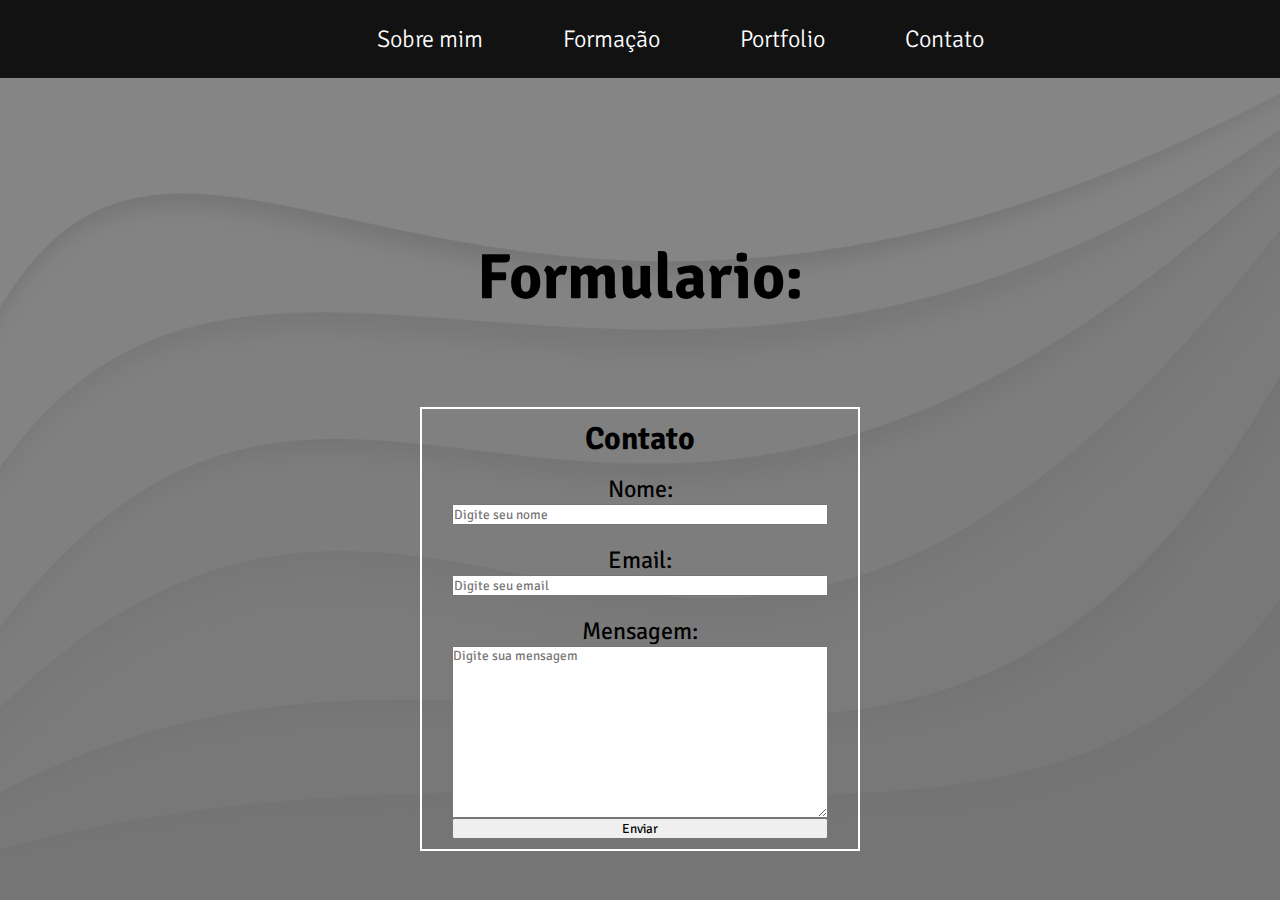
<file: contato.html>
<!DOCTYPE html>
<html lang="en">
<head>
    <meta charset="UTF-8">
    <meta name="viewport" content="width=device-width, initial-scale=1.0">
    <title>Contato</title>
    <!-- Links com o reset css, main e o css da sua pagina -->
    <link rel="stylesheet" href="./css/reset.css">
    <link rel="stylesheet" href="./css/main.css">
    <link rel="stylesheet" href="./css/contato.css">
</head>
<body>
    <!-- Nav bar com os links para as outras paginas -->
    <header>
        <div class="menu">
            <div class="container">
                <a class="menu__links" href="index.html">Sobre mim</a>
                <a class="menu__links" href="formacao.html">Formação</a>
                <a class="menu__links" href="portfolio.html">Portfolio</a>
                <a class="menu__links" href="contato.html">Contato</a>
            </div>
        </div>
    </header>

    <!-- conteudo principal -->
    <main class="principal">
        <h2 class="titulo">Formulario:</h2>
        <section>
            <form action="" method="get">
                <h2 class="titulo_contact">Contato</h2>
                <label class="text" for="fname">Nome: </label>
                <input type="text" name="fname" id="fname" placeholder="Digite seu nome"><br>
                <label class="text" for="femail">Email:</label>
                <input type="email" name="femail" id="femail" placeholder="Digite seu email"><br>
                <label class="text" for="mensagem">Mensagem: </label>
                <textarea name="mensagem" cols="30" rows="10" placeholder="Digite sua mensagem"></textarea>
                <button type="button">Enviar</button>
            </form>
        </section>
    </main>
</body>
</html>
</file>
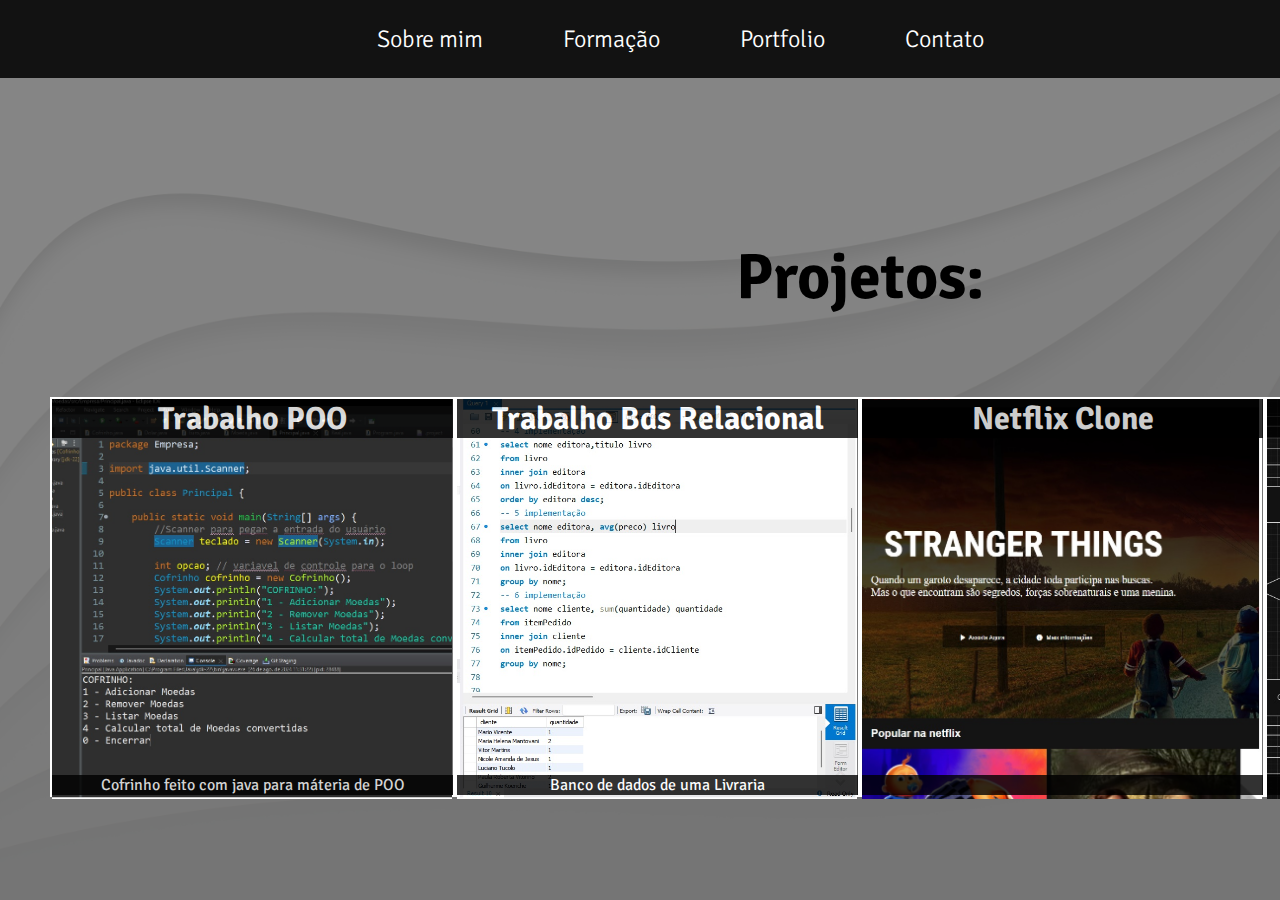
<file: portfolio.html>
<!DOCTYPE html>
<html lang="en">
<head>
    <meta charset="UTF-8">
    <meta name="viewport" content="width=device-width, initial-scale=1.0">
    <title>Portfolio</title>
    <!-- Links com o reset css, main e o css da sua pagina -->
    <link rel="stylesheet" href="./css/reset.css">
    <link rel="stylesheet" href="./css/main.css">
    <link rel="stylesheet" href="./css/portfolio.css">
</head>
<body>
    <!-- Nav bar com os links para as outras paginas -->
    <header>
        <div class="menu">
            <div class="container">
                <a class="menu__links" href="index.html">Sobre mim</a>
                <a class="menu__links" href="formacao.html">Formação</a>
                <a class="menu__links" href="portfolio.html">Portfolio</a>
                <a class="menu__links" href="contato.html">Contato</a>
            </div>
        </div>
    </header>

    <!-- conteudo principal -->
    <main class="principal">
        <h2 class="titulo_exp">Projetos:</h2>
        <div class="card">
            <img class="principal__img" src="./assets/img/Trabalho POO.jpg" alt="">
            <h2 class="titulo__principal">Trabalho POO</h2>
            <p class="texto__principal">Cofrinho feito com java para máteria de POO</p>
        </div>
        <div class="card-2" href="#">
            <img class="principal__img" src="./assets/img/Trabalho BDs.jpg" alt="">
            <h2 class="titulo__principal">Trabalho Bds Relacional</h2>
            <p class="texto__principal">Banco de dados de uma Livraria</p>
        </div>
        <div class="card-3" href="#">
            <img class="principal__img" src="./assets/img/netflix.jpg" alt="">
            <h2 class="titulo__principal">Netflix Clone</h2>
            <p class="texto__principal"><a href="https://luizantoniodev9.github.io/netflix--clone/">CLIQUEI</a></p>
        </div>
        <div class="card-4" href="#">
            <img class="principal__img" src="./assets/img/Trabalho MER.jpg" alt="">
            <h2 class="titulo__principal">Trabalho MER</h2>
            <p class="texto__principal">Modelo Entidade Relacional Software Médico</p>
        </div>
    </main>
</body>
</html>
</file>
<file: css/main.css>
body {
    background-color: grey;
}
/* o before vai está colocando uma imagem em uma camada anterior do body */
body::before {
    content: "";
    background-image: url(/assets/img/1214127.jpg);
    background-position: center;
    background-size: cover;
    background-repeat: no-repeat;
    width: 100%;
    height: 100%;
    position: absolute;
    opacity: .1;
}

/* MENU */
.menu {
    padding-left: 10px;
    padding: 1.5rem;
    background: black;
}

.container {
    display: flex;
    align-items: center;
    justify-content: center;

}

.menu__links {
    padding-left: 5rem;
    font-size: 1.5rem;
    font-weight: 300;
    position: relative;
    color: white;
}

.s-menu {
    margin-right: 10rem;
}

.menu__links li a {
    padding-right: 10px;

}
/* PRINCIPAL */

.principal {
    display: flex;
    flex-direction: column;
    width: 100%;
    position: relative;
    padding-left: 2rem;
    height: 500px;
    padding: 0 50px;
}

.titulo {
    text-align: center;
    color: black;
    font-size: 4rem;
    margin: 10rem 0rem 5rem 0rem;
}

.container {
    display: flex;
    flex-direction: row;
    position: relative;
    align-items: center;
}

.texto {
    color: black;
    font-size: 1.5rem;
    margin-top: 5rem;
    position: relative;
}

/* MAIN */

.area-principal__texto {
    color: black;
    font-size: 3rem;
    margin-top: 2rem;
    font-family: 'Signika Negative';
}

.area-principal__texto:hover {
    cursor: pointer;
    font-size: 3.5rem;
    color: white;
    transition: ease-in-out all .2s;
}

.area-principal__position {
    list-style-type: none;
    padding: 20px;
}


/* ICONS */
.games::before {
    display: inline-block;
    content: " ";
    background-image: url(/assets/icons/gamer-arcade-svgrepo-com.svg);
    background-size: contain;
    background-repeat: no-repeat;
    top: 0;
    left: 0;
    width: 3rem;
    height: 2.8rem;
    position: relative;
    margin-right: .5rem;
}

.casa::before {
    display: inline-block;
    content: " ";
    background-image: url(/assets/icons/house-svgrepo-com.svg);
    background-size: contain;
    background-repeat: no-repeat;
    top: 0;
    left: 0;
    width: 3rem;
    height: 2.5rem;
    position: relative;
    margin-right: .5rem;
}

.idade::before {
    display: inline-block;
    content: " ";
    background-image: url(/assets/icons/balloons-birthday-svgrepo-com.svg);
    background-size: contain;
    background-repeat: no-repeat;
    top: 0;
    left: 0;
    width: 3rem;
    height: 2rem;
    position: relative;
    margin-right: .5rem;
}

.eu::before {
    display: inline-block;
    text-align: center;
    content: " ";
    background-image: url(/assets/icons/person-who-gargles-svgrepo-com.svg);
    background-size: contain;
    background-repeat: no-repeat;
    top: 0;
    left: 0;
    width: 2.9rem;
    height: 2rem;
    position: relative;
    margin-right: .5rem;
    
}
</file>
<file: css/contato.css>
.principal{
    display: flex;
    flex-direction: column;
    align-items: center;
}

section {
    display: flex;
    flex-direction: column;
    justify-items: center;
    align-items: center;
    text-align: center;
    padding: 10px 30px;
    width: 500px;
}

section form {
    display: flex;
    flex-direction: column;
    width: 100%;
    justify-content: center;
    border: 2px solid white;
    padding: 10px 30px;
}

.text {
    font-size: 1.5rem;
}

.titulo_contact {
    font-size: 2rem;
    margin-bottom: 1rem;
}
</file>
<file: css/portfolio.css>
.principal {
    display: grid;
}

.titulo__principal {
    text-align: center;
    background-color: black;
    position: relative;
    color: white;
    font-size: 2rem;
    opacity: .8;
}

.titulo_exp {
    grid-column-start:4 ;
    grid-column-end:9;
    text-align: center;
    color: black;
    font-size: 4rem;
    margin: 10rem 0rem 5rem 0rem;
}

.texto__principal {
    position: absolute;
    color: white;
    font-size: 1rem;
    bottom: 0;
    background: black;
    opacity: .8;
    width: 100%;
    text-align: center;
}

.principal__img {
    position: absolute;
    width: 400px;
    height: 400px;
    object-fit: cover;
}

.card {
    grid-column-start:1 ;
    grid-column-end:2 ;
    border: solid 2px white;
    width: 405px;
    height: 400px;
    position: relative;
}

.card-2 {
    grid-column-start:4 ;
    grid-column-end:6 ;
    border: solid 2px white;
    width: 405px;
    height: 400px;
    position: relative;
}

.card-3 {
    grid-column-start:7 ;
    grid-column-end:9 ;
    border: solid 2px white;
    width: 405px;
    height: 400px;
    position: relative;
}

.card-4 {
    grid-column-start:10 ;
    grid-column-end:11 ;
    border: solid 2px white;
    width: 405px;
    height: 400px;
    position: relative;
}

/* .card:hover > .principal__img:hover {
    display: block;
    border: solid 3px white;
    width: 455px;
    height: 450px;
    transition: ease-in-out all .4s;
}

.card:hover,.titulo__principal:hover {
    display: block;
    width: 455px;
    transition: ease-in-out all .4s;
} */
</file>
